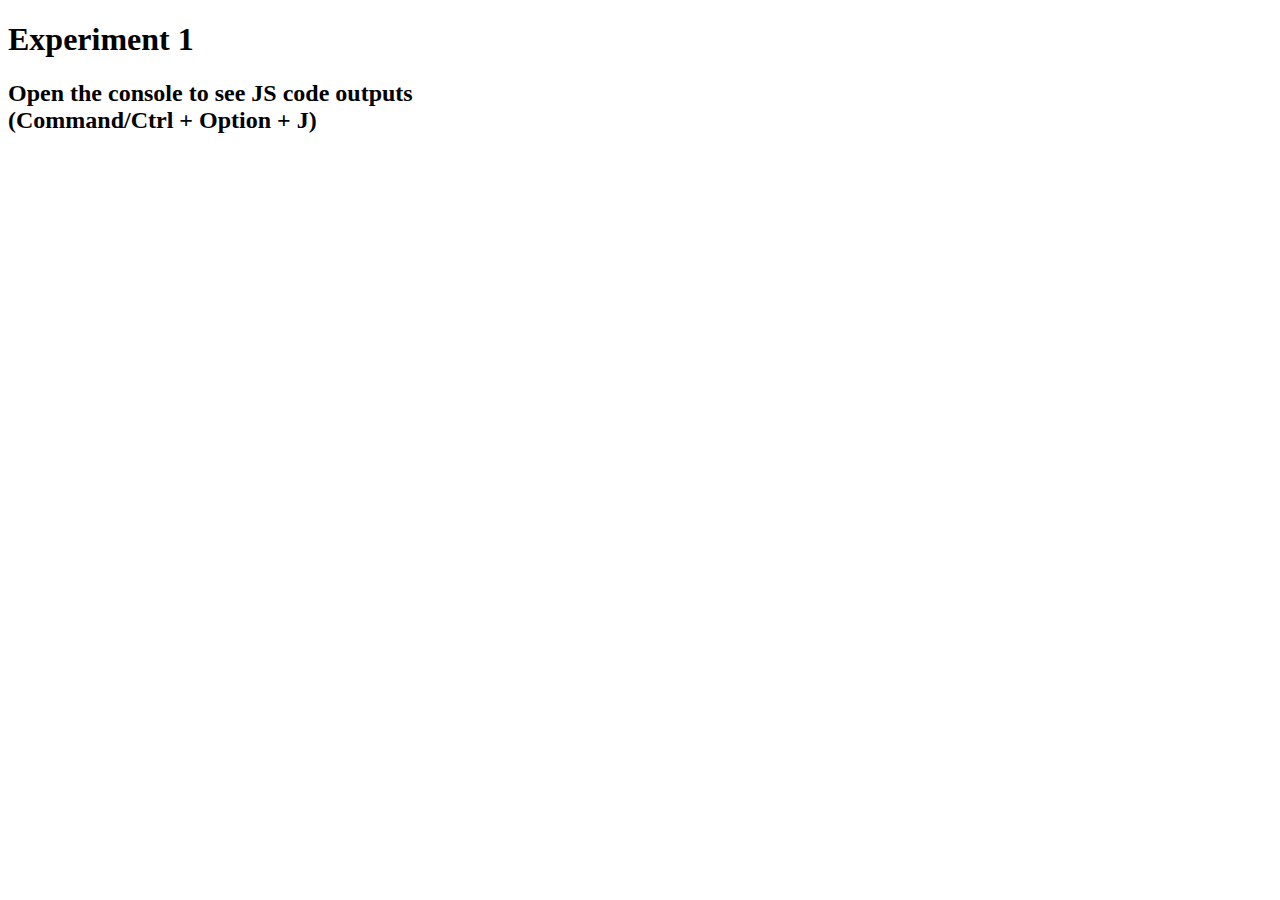
<file: exp/exp1.html>
<!DOCTYPE html>
<html lang="en">
<head>
    <meta charset="UTF-8">
    <meta http-equiv="X-UA-Compatible" content="IE=edge">
    <meta name="viewport" content="width=device-width, initial-scale=1.0">
    <title>Experiment 1</title>
</head>
<body>
    <header>
        <h1>Experiment 1</h1>
        <h2>Open the console to see JS code outputs<br>(Command/Ctrl + Option + J)</h2>
    </header>
    
    <script>
        // My program uses this for loop with seven if statements to output an incrementing number of symbols based on index order
        for (var i = 0; i < 7; i++)
        {
            if (i === 0) //first call
            {
                console.log("#")
            }
            if (i === 1) //second call
            {
                console.log("##")
            }
            if (i === 2) //third call
            {
                console.log("###")
            }
            if (i === 3) //fourth call
            {
                console.log("####")
            }
            if (i === 4) //fifth call
            {
                console.log("#####")
            }
            if (i === 5) //sixth call
            {
                console.log("######")
            }
            if (i === 6) //seventh call
            {
                console.log("#######")
            }
        }
    </script>
</body>
</html>
</file>
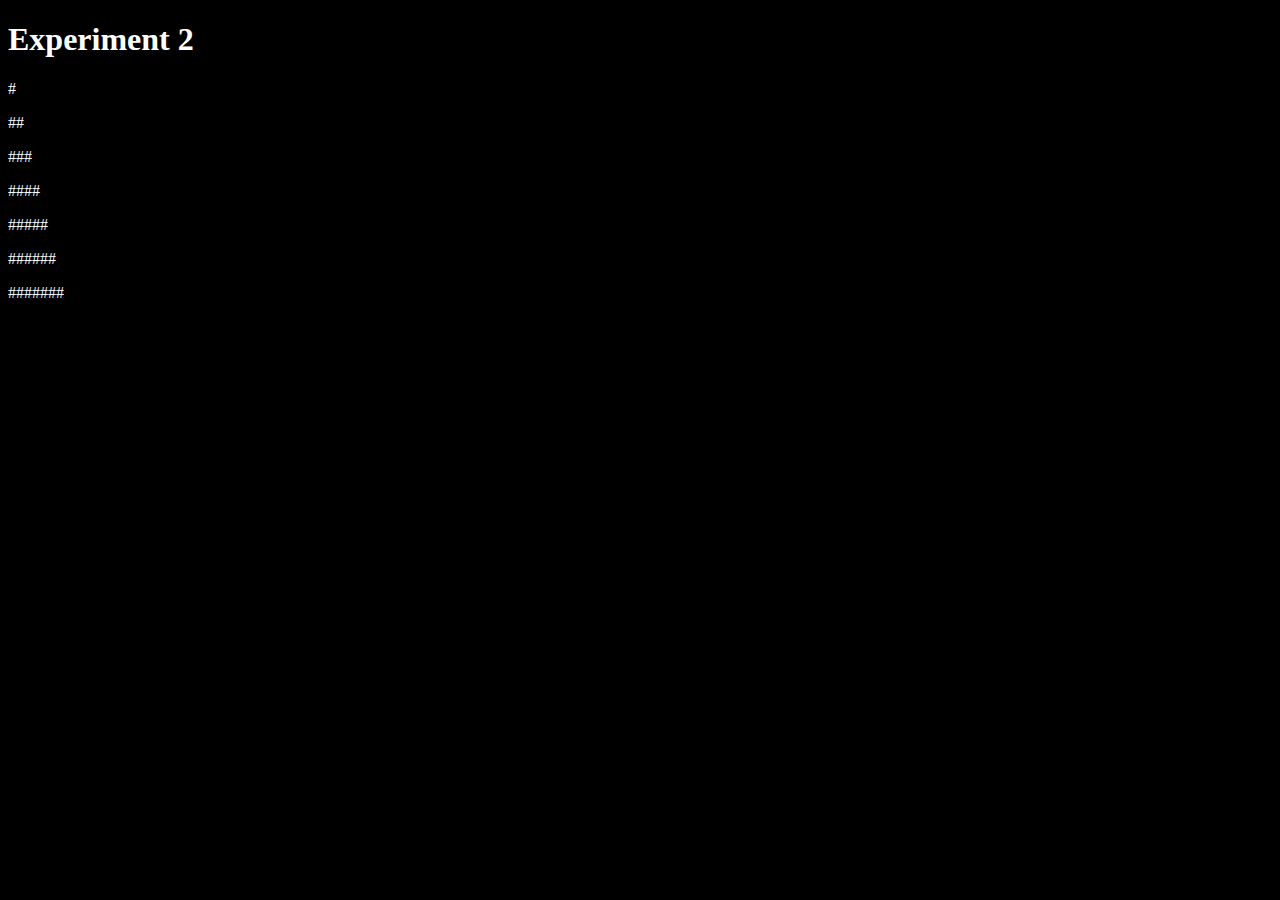
<file: exp/exp2.html>
<!DOCTYPE html>
<html lang="en">
<head>
    <meta charset="UTF-8">
    <meta http-equiv="X-UA-Compatible" content="IE=edge">
    <meta name="viewport" content="width=device-width, initial-scale=1.0">
    <title>Experiment 2</title>
    <style>
        body, h1
        {
            background-color: black;
            color: white;
        }
    </style>
</head>
<body>
    <header>
        <h1>Experiment 2</h1>
    </header>
    <main class="hashtags">
        <p id="first">#</p>
        <p id="second">##</p>
        <p id="third">###</p>
        <p id="fourth">####</p>
        <p id="fifth">#####</p>
        <p id="sixth">######</p>
        <p id="seventh">#######</p>
    </main>
    <script>
        // My program changes the color of the hashtag symbols based on user input of favorite color from the rainbow. If the user inputs any of the ROYGBIV colors, the hashtag triange will appear in the respective color. If the user inputs the word 'random', the triangle will appear in a random ROYGBIV color. If the user inputs the word 'rainbow', the lines of the triangle will appear in the ROYGBIV color order. If the user cancels the prompt, does not enter any text, or does not not input any of the aforementioned keywords, the triangle will not change color (defaults to white).

        var favColor = prompt('What is your favorite color from the rainbow? \nIf you cannot pick one, enter "random". \nIf you like all the colors, enter "rainbow".', '');
        var rainbow = ['red', 'orange', 'yellow', 'green', 'blue', 'indigo', 'violet'];
        var allPs = document.getElementsByTagName('p');
        var randomColor = rainbow[randomInt(0, rainbow.length-1)];

        function randomInt(min, max)
        {
            return Math.floor((max - min + 1) * Math.random()) + min;
        }

        if (favColor == "red" || favColor == "orange" || favColor == "yellow" || favColor == "green" || favColor == "blue" || favColor == "indigo" || favColor == "violet")
        {
            for (var i = 0; i < allPs.length; i++)
            {
                allPs[i].style.color = `${favColor}`;
            }
        }
        else if (favColor == "random")
        {
            favColor = randomColor;
            for (var i = 0; i < allPs.length; i++)
            {
                allPs[i].style.color = `${favColor}`;
            }
        }
        else if (favColor == "rainbow")
        {
            for (var i = 0; i < 7; i++)
            {
                if (i === 0) //first call
                {
                    document.getElementById('first').style.color = "red";
                }
                if (i === 1) //second call
                {
                    document.getElementById('second').style.color = "orange";
                }
                if (i === 2) //third call
                {
                    document.getElementById('third').style.color = "yellow";
                }
                if (i === 3) //fourth call
                {
                    document.getElementById('fourth').style.color = "green";
                }
                if (i === 4) //fifth call
                {
                    document.getElementById('fifth').style.color = "blue";
                }
                if (i === 5) //sixth call
                {
                    document.getElementById('sixth').style.color = "indigo";
                }
                if (i === 6) //seventh call
                {
                    document.getElementById('seventh').style.color = "violet";
                }    
            }
        }
    </script>
</body>
</html>
</file>
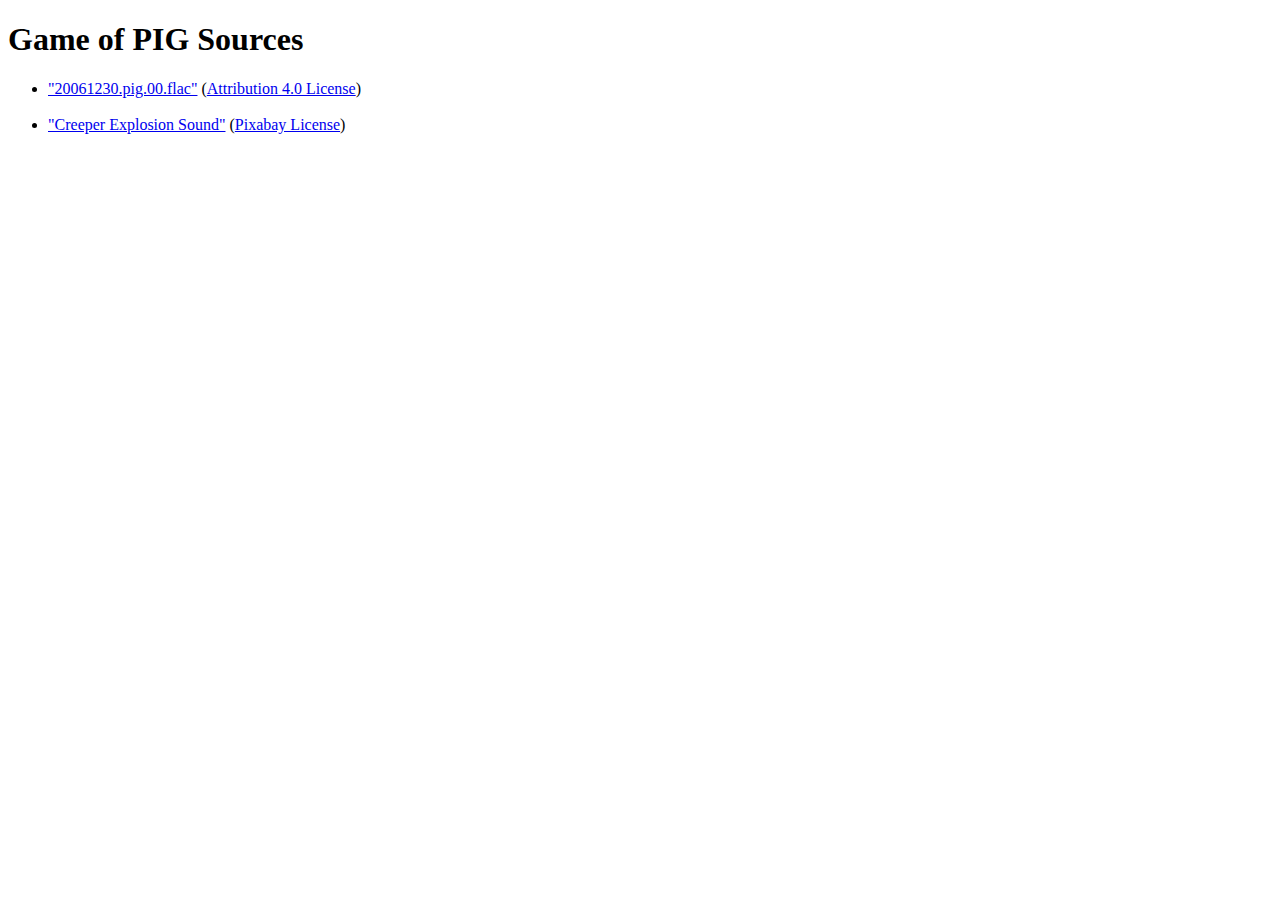
<file: studio3/sources.html>
<!DOCTYPE html>
<html lang="en">
<head>
    <meta charset="UTF-8">
    <meta http-equiv="X-UA-Compatible" content="IE=edge">
    <meta name="viewport" content="width=device-width, initial-scale=1.0">
    <title>Sources</title>
</head>
<body>
    <h1>Game of PIG Sources</h1>
    <ul>
        <li><a href="https://freesound.org/people/dobroide/sounds/27926/">"20061230.pig.00.flac"</a>   (<a href="https://creativecommons.org/licenses/by/4.0/">Attribution 4.0 License</a>)</li>
        <br>
        <li><a href="https://pixabay.com/sound-effects/creeper-explosion-sound-106759/">"Creeper Explosion Sound"</a>   (<a href="https://pixabay.com/service/license/">Pixabay License</a>)</li>
    </ul>
</body>
</html>
</file>
